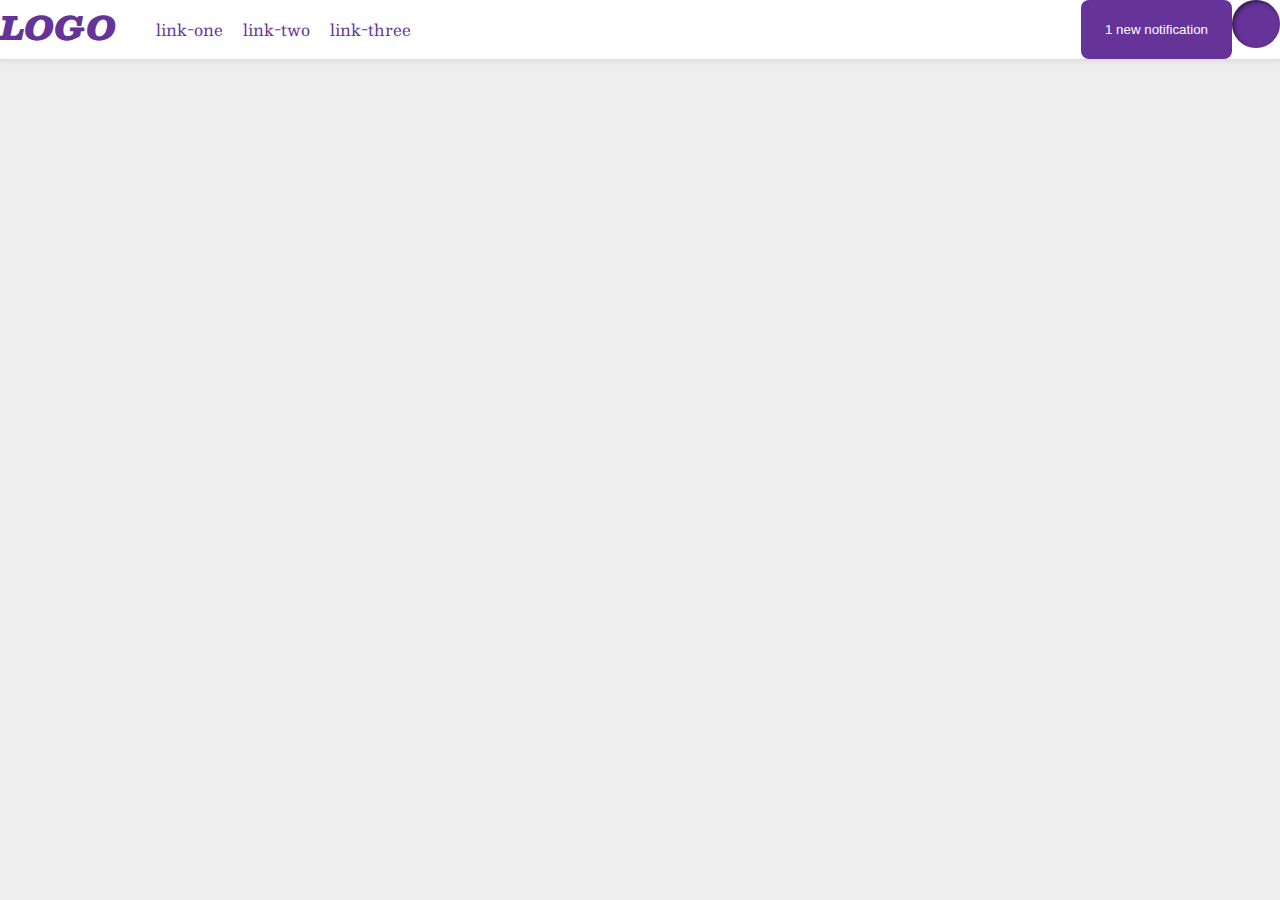
<file: flex/03-flex-header-2/index.html>
<!DOCTYPE html>
<html lang="en">
  <head>
    <meta charset="UTF-8">
    <meta http-equiv="X-UA-Compatible" content="IE=edge">
    <meta name="viewport" content="width=device-width, initial-scale=1.0">
    <title>Flex Header 2</title>
    <link rel="stylesheet" href="style.css">
  </head>
  <body>
    <div class="header">
      <div class ="bundle-left">
        <div class="logo">
          LOGO
        </div>
        <ul class="links">
          <li><a href="https://google.com">link-one</a></li>
          <li><a href="https://google.com">link-two</a></li>
          <li><a href="https://google.com">link-three</a></li>
        </ul>
      </div>
      <div class="bundle-right">
        <button class="notifications">
          1 new notification
        </button>
        <div class="profile-image"></div>
      </div>
    </div>
  </body>
</html>
</file>
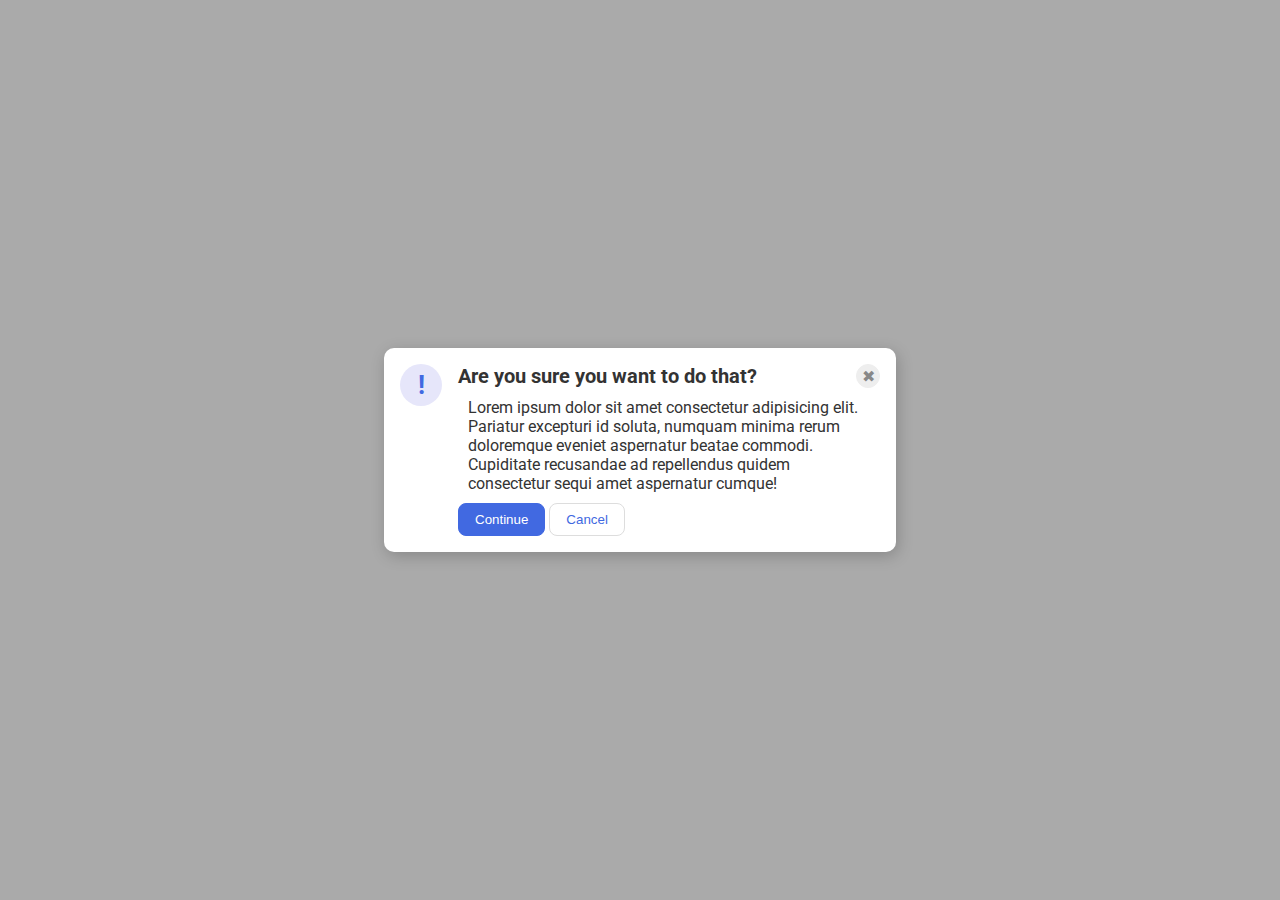
<file: flex/05-flex-modal/index.html>
<!DOCTYPE html>
<html lang="en">
  <head>
    <meta charset="UTF-8">
    <meta http-equiv="X-UA-Compatible" content="IE=edge">
    <meta name="viewport" content="width=device-width, initial-scale=1.0">
    <link rel="stylesheet" href="style.css">
    <title>Modal</title>
  </head>
  <body>
    <div class="modal">
      <div class="icon">!</div>
      <div class="container">
        <div class = "header-title">
          <div class="header">Are you sure you want to do that?</div>
          <button class="close-button">✖</button>
        </div>
        <div class="text">Lorem ipsum dolor sit amet consectetur adipisicing elit. Pariatur excepturi id soluta, numquam minima rerum doloremque eveniet aspernatur beatae commodi. Cupiditate recusandae ad repellendus quidem consectetur sequi amet aspernatur cumque!</div>
        <div class = "buttons">
          <button class="continue">Continue</button>
          <button class="cancel">Cancel</button>
        </div>
      </div>
    </div>
  </body>
</html>
</file>
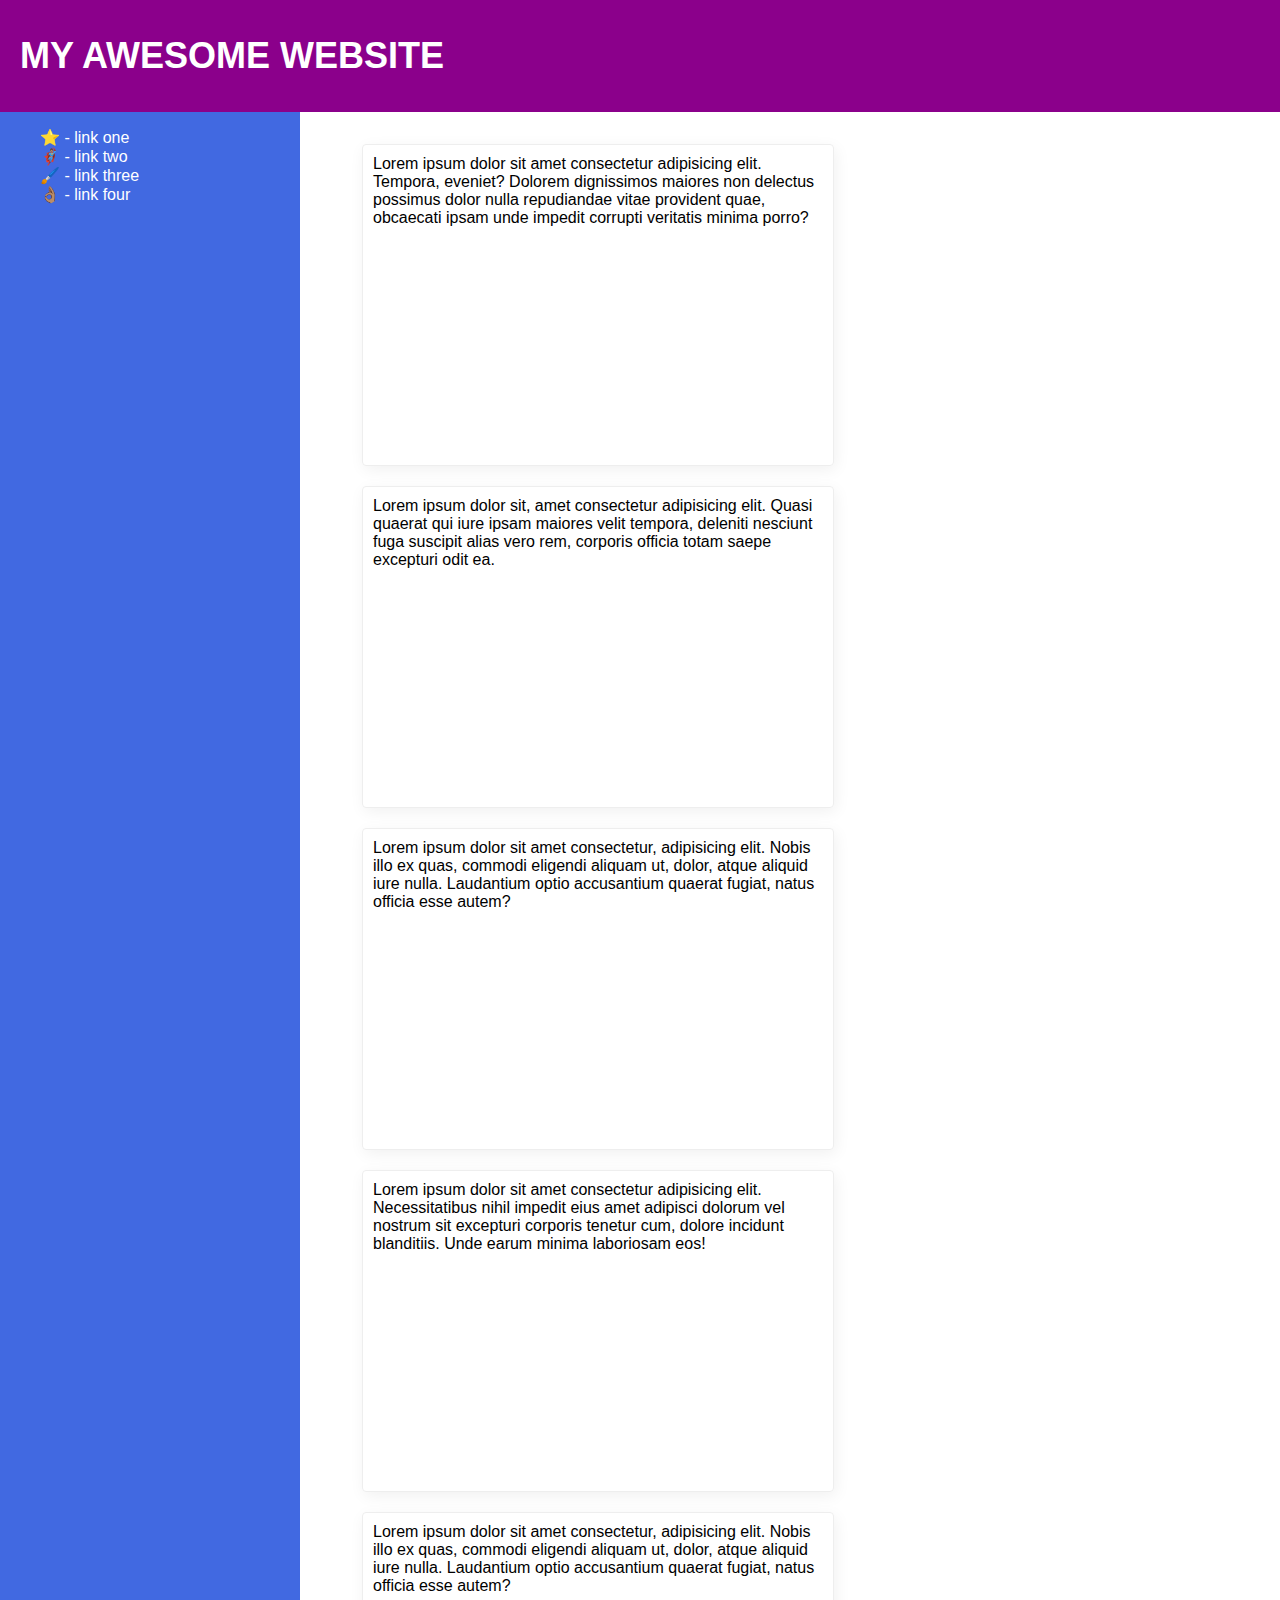
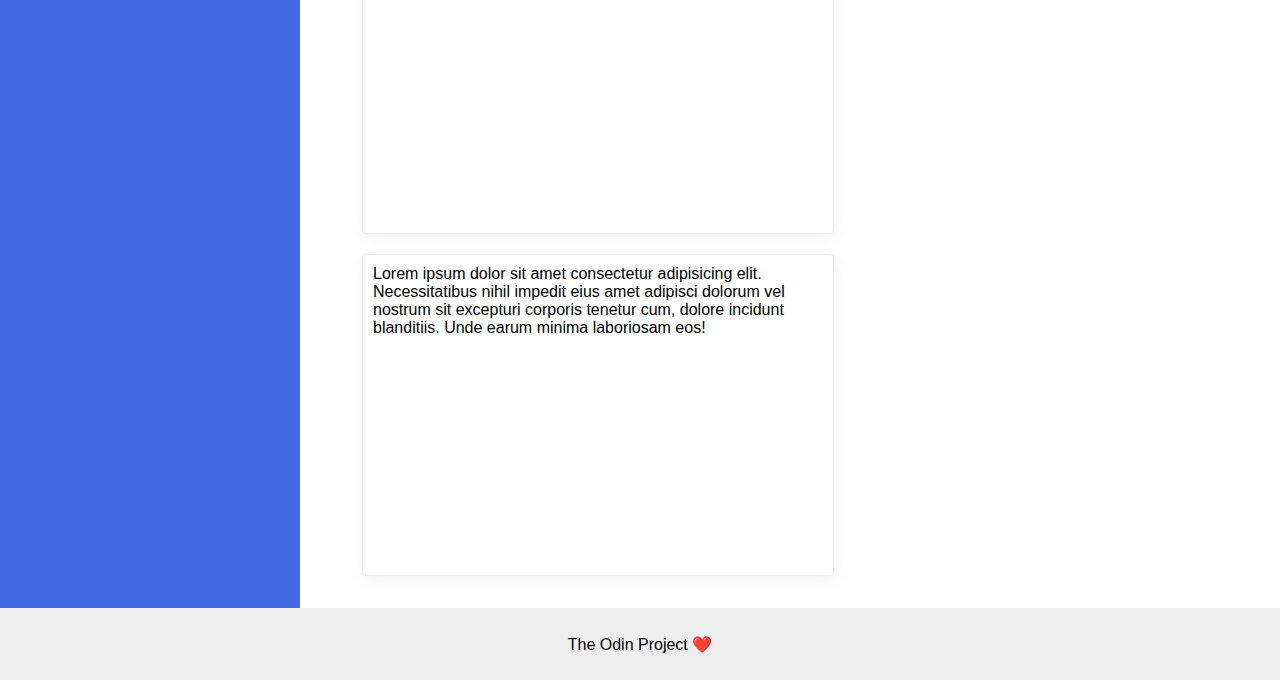
<file: flex/07-flex-layout-2/index.html>
<!DOCTYPE html>
<html lang="en">
  <head>
    <meta charset="UTF-8">
    <meta http-equiv="X-UA-Compatible" content="IE=edge">
    <meta name="viewport" content="width=device-width, initial-scale=1.0">
    <title>The Holy Grail</title>
    <link rel="stylesheet" href="style.css">
  </head>
  <body>
    <div class="header">
      MY AWESOME WEBSITE
    </div>
    <div class ="content">
    <div class="sidebar">
      <ul>
        <li><a href="#">⭐ - link one</a></li>
        <li><a href="#">🦸🏽‍♂️ - link two</a></li>
        <li><a href="#">🖌️ - link three</a></li>
        <li><a href="#">👌🏽 - link four</a></li>
      </ul>
    </div>
    <div class = "text-cards">
      <div class="card">Lorem ipsum dolor sit amet consectetur adipisicing elit. Tempora, eveniet? Dolorem dignissimos maiores non delectus possimus dolor nulla repudiandae vitae provident quae, obcaecati ipsam unde impedit corrupti veritatis minima porro?</div>
      <div class="card">Lorem ipsum dolor sit, amet consectetur adipisicing elit. Quasi quaerat qui iure ipsam maiores velit tempora, deleniti nesciunt fuga suscipit alias vero rem, corporis officia totam saepe excepturi odit ea.</div>
      <div class="card">Lorem ipsum dolor sit amet consectetur, adipisicing elit. Nobis illo ex quas, commodi eligendi aliquam ut, dolor, atque aliquid iure nulla. Laudantium optio accusantium quaerat fugiat, natus officia esse autem?</div>
      <div class="card">Lorem ipsum dolor sit amet consectetur adipisicing elit. Necessitatibus nihil impedit eius amet adipisci dolorum vel nostrum sit excepturi corporis tenetur cum, dolore incidunt blanditiis. Unde earum minima laboriosam eos!</div>
      <div class="card">Lorem ipsum dolor sit amet consectetur, adipisicing elit. Nobis illo ex quas, commodi eligendi aliquam ut, dolor, atque aliquid iure nulla. Laudantium optio accusantium quaerat fugiat, natus officia esse autem?</div>
      <div class="card">Lorem ipsum dolor sit amet consectetur adipisicing elit. Necessitatibus nihil impedit eius amet adipisci dolorum vel nostrum sit excepturi corporis tenetur cum, dolore incidunt blanditiis. Unde earum minima laboriosam eos!</div>
    </div>
    </div>
    <div class="footer">
      The Odin Project ❤️
    </div>
  </body>
</html>
</file>
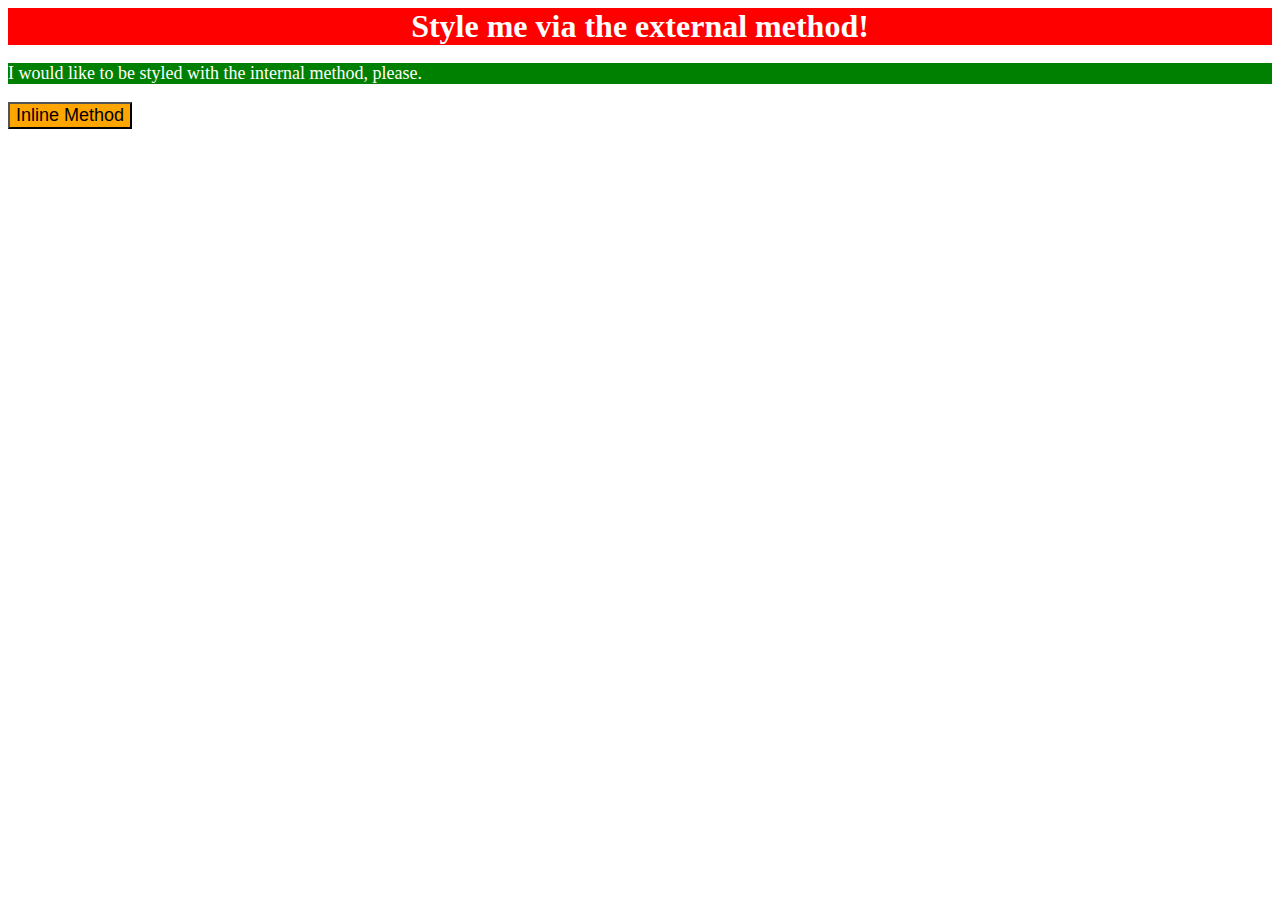
<file: foundations/01-css-methods/index.html>
<!DOCTYPE html>
<html lang="en">
  <head>
    <meta charset="UTF-8">
    <meta http-equiv="X-UA-Compatible" content="IE=edge">
    <meta name="viewport" content="width=device-width, initial-scale=1.0">
    <title>Methods for Adding CSS</title>
    <link rel="stylesheet" href="./style.css">
    <style>
      p{
        background-color: green;
        color: white;
        font-size: 18px;
      }
    </style>
  </head>
  <body>
    <div>Style me via the external method!</div>
    <p>I would like to be styled with the internal method, please.</p>
    <button style = "background-color: orange; font-size: 18px;">Inline Method</button>
  </body>
</html>
</file>
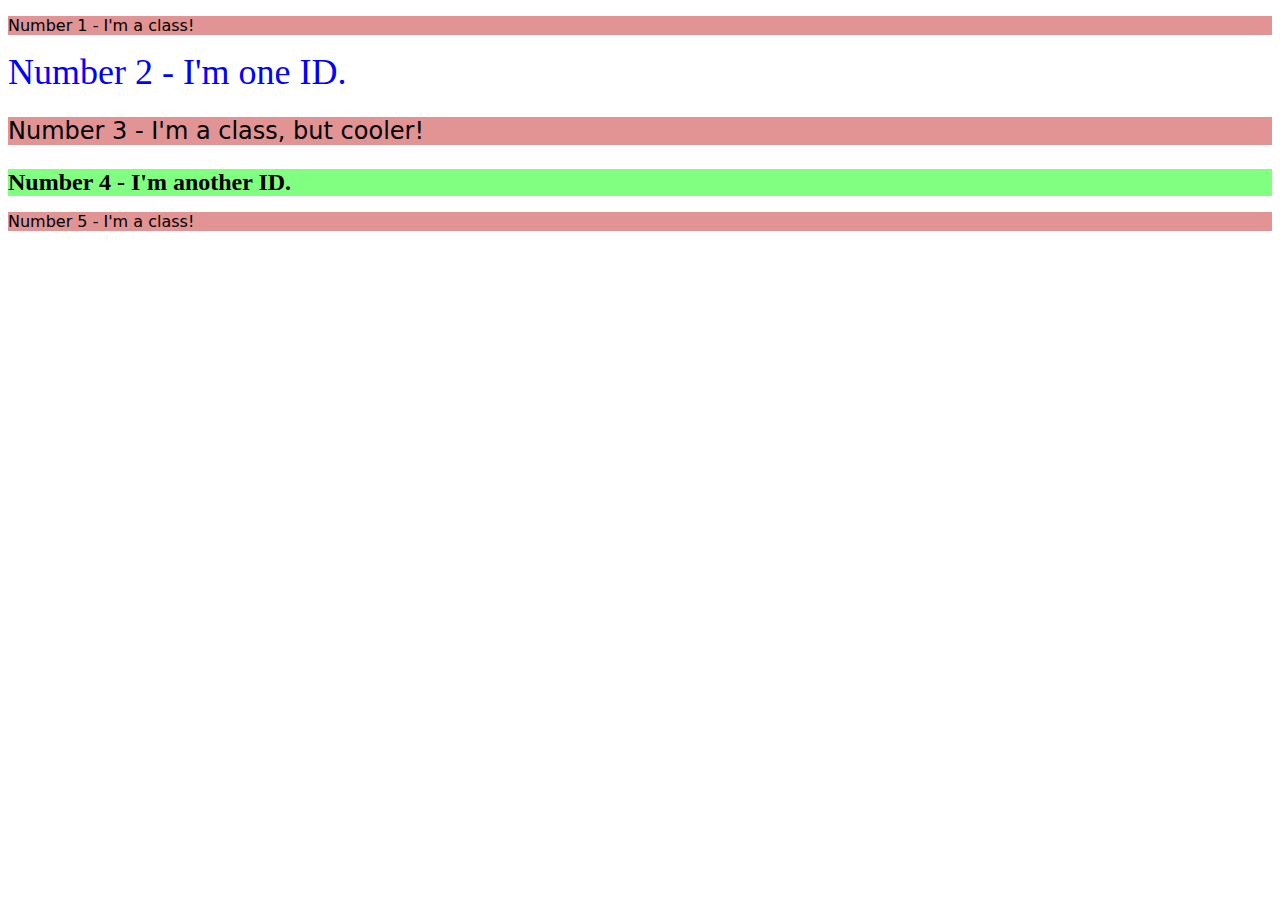
<file: foundations/02-class-id-selectors/index.html>
<!DOCTYPE html>
<html lang="en">
  <head>
    <meta charset="UTF-8">
    <meta http-equiv="X-UA-Compatible" content="IE=edge">
    <meta name="viewport" content="width=device-width, initial-scale=1.0">
    <title>Class and ID Selectors</title>
    <link rel="stylesheet" href="style.css">
  </head>
  <body>
    <p class ="odd" ID ="one">Number 1 - I'm a class!</p>
    <div ID = "two">Number 2 - I'm one ID.</div>
    <p class = "odd" ID = "three">Number 3 - I'm a class, but cooler!</p>
    <div ID = "four">Number 4 - I'm another ID.</div>
    <p class = "odd" ID = "five">Number 5 - I'm a class!</p>
  </body>
</html>
</file>
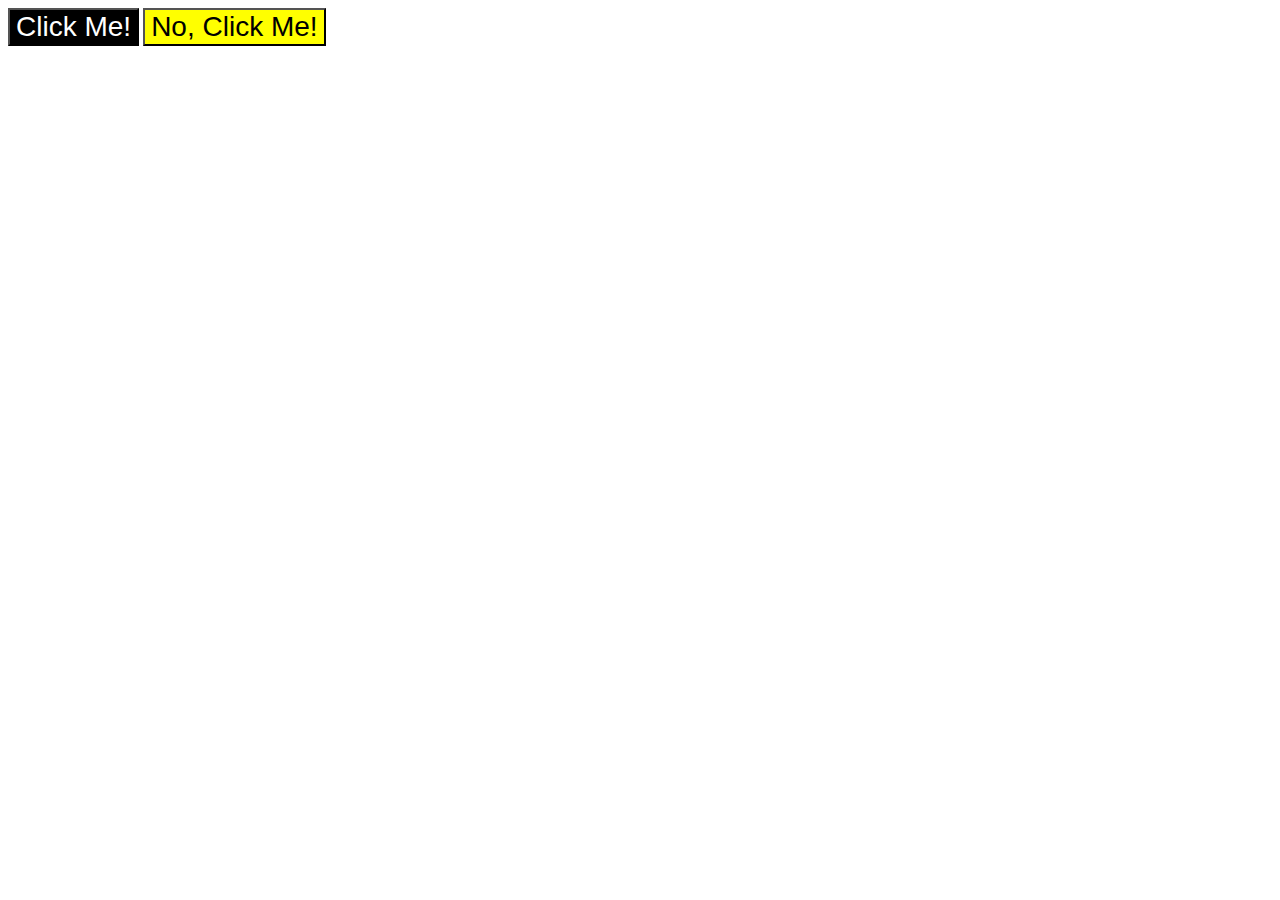
<file: foundations/03-grouping-selectors/index.html>
<!DOCTYPE html>
<html lang="en">
  <head>
    <meta charset="UTF-8">
    <meta http-equiv="X-UA-Compatible" content="IE=edge">
    <meta name="viewport" content="width=device-width, initial-scale=1.0">
    <title>Grouping Selectors</title>
    <link rel="stylesheet" href="style.css">
  </head>
  <body>
    <button class="first">Click Me!</button>
    <button class="second">No, Click Me!</button>
  </body>
</html>
</file>
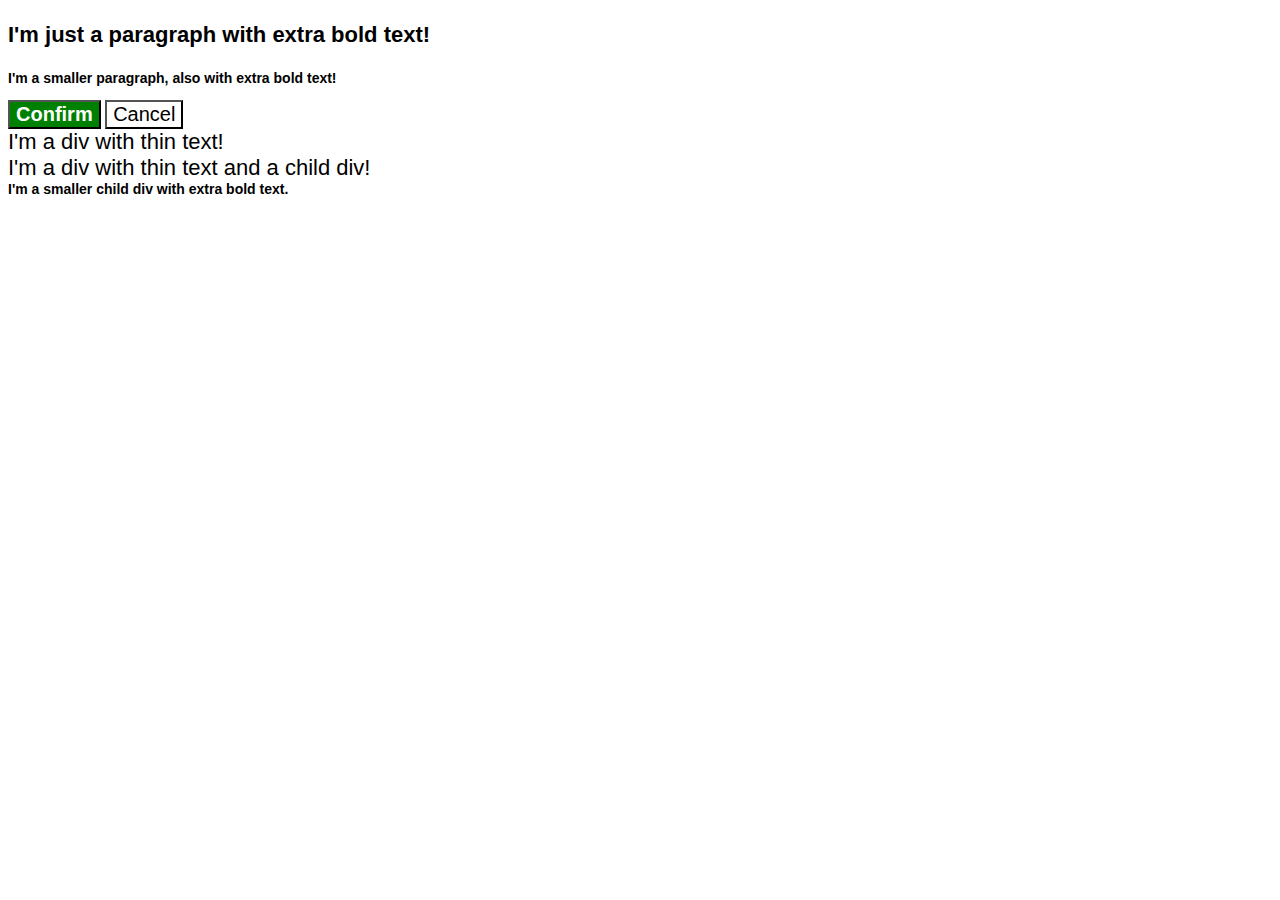
<file: foundations/06-cascade-fix/index.html>
<!DOCTYPE html>
<html lang="en">
  <head>
    <meta charset="UTF-8">
    <meta http-equiv="X-UA-Compatible" content="IE=edge">
    <meta name="viewport" content="width=device-width, initial-scale=1.0">
    <title>Fix the Cascade</title>
    <link rel="stylesheet" href="style.css">
  </head>
  <body>
    <p class="para">I'm just a paragraph with extra bold text!</p>
    <p class="para small-para">I'm a smaller paragraph, also with extra bold text!</p>

    <button class="button confirm">Confirm</button>
    <button class="button cancel">Cancel</button>

    <div class="text">I'm a div with thin text!</div>
    <div class="text">I'm a div with thin text and a child div!
      <div class="text child">I'm a smaller child div with extra bold text.</div>
    </div>
  </body>
</html>
</file>
<file: flex/03-flex-header-2/style.css>
/* this is some magical font-importing.  
you'll learn about it later. */
@import url('https://fonts.googleapis.com/css2?family=Besley:ital,wght@0,400;1,900&display=swap');

body {
  margin: 0;
  background: #eee;
  font-family: Besley, serif;
}

.header {
  background: white;
  border-bottom: 1px solid #ddd;
  box-shadow: 0 0 8px rgba(0,0,0,.1);
  display: flex;
  justify-content: space-between;
  gap: 20px;
}

.profile-image {
  background: rebeccapurple;
  box-shadow: inset 2px 2px 4px rgba(0,0,0,.5);
  border-radius: 50%;
  width: 48px;
  height: 48px;
}

.logo {
  color: rebeccapurple;
  font-size: 32px;
  font-weight: 900;
  font-style: italic;
}

button {
  border: none;
  border-radius: 8px;
  background: rebeccapurple;
  color: white;
  padding: 8px 24px;
}

a {
  /* this removes the line under our links */
  text-decoration: none;
  color: rebeccapurple;
}

ul {
  list-style-type: none;
  display: flex;
  gap: 20px;
  flex-basis: 80%;
}

.bundle-left, .bundle-right{
  display: flex;
  justify-content: center;
}
</file>
<file: flex/05-flex-modal/style.css>
@import url('https://fonts.googleapis.com/css2?family=Roboto:wght@400;700&display=swap');

html, body {
  height: 100%;
}

body {
  font-family: Roboto, sans-serif;
  margin: 0;
  background: #aaa;
  color: #333;
  /* I'll give you this one for free lol */
  display: flex;
  align-items: center;
  justify-content: center;
}

.modal {
  background: white;
  width: 480px;
  border-radius: 10px;
  box-shadow: 2px 4px 16px rgba(0,0,0,.2);
  display: flex;
  gap: 16px;
  padding: 16px;
}

.icon {
  color: royalblue;
  font-size: 26px;
  font-weight: 700;
  background: lavender;
  width: 42px;
  height: 42px;
  border-radius: 50%;
  display: flex;
  align-items: center;
  justify-content: center;
  flex-shrink: 0;
}

.close-button {
  background: #eee;
  border-radius: 50%;
  color: #888;
  font-weight: 400;
  font-size: 16px;
  height: 24px;
  width: 24px;
  display: flex;
  align-items: center;
  justify-content: center;
  border: 1px solid #eee;
  padding: 0;
}

.header-title{
  font-size: 20px;
  font-weight: 700;
  display: flex;
}
.header{
  flex: auto;
}
.text{
  padding: 10px;
}


button {
  cursor: pointer;
  padding: 8px 16px;
  border-radius: 8px;
}

button.continue {
  background: royalblue;
  border: 1px solid royalblue;
  color: white;
}

button.cancel {
  background: white;
  border: 1px solid #ddd;
  color: royalblue;
}
</file>
<file: flex/07-flex-layout-2/style.css>
body {
  font-family: -apple-system, BlinkMacSystemFont, 'Segoe UI', Roboto, Oxygen, Ubuntu, Cantarell, 'Open Sans', 'Helvetica Neue', sans-serif;
  margin: 0;
  min-height: 100vh;
}

.header {
  height: 72px;
  background: darkmagenta;
  color: white;
  font-size: 36px;
  font-weight: 900;
  display: flex;
  align-items: center;
  justify-content: left;
  padding: 20px;
}

.footer {
  height: 72px;
  background: #eee;
  color: darkmagenta;
}

.sidebar {
  width: 300px;
  background: royalblue;
  box-sizing: border-box;
}

.card {
  border: 1px solid #eee;
  box-shadow: 2px 4px 16px rgba(0,0,0,.06);
  border-radius: 4px;
}

ul{
  list-style-type: none;
}
a{
  text-decoration: none;
  color: white;
}
.content{
  display: flex;
  gap: 30px;
}
.sidebar{
  flex-shrink: 0;
}
.text-cards{
  display: flex;
  flex-wrap: wrap;
  padding: 32px;
  gap: 20px;
}
.card{
  width: 450px;
  height: 300px;
  padding: 10px;
  flex-shrink: 0;
}
.footer{
  color: black;
  display: flex;
  align-items: center;
  justify-content: center;
}
</file>
<file: foundations/01-css-methods/style.css>
div {
    background-color: red;
    color: white;
    font-size: 32px;
    text-align: center;
    font-weight: bold;
}
</file>
<file: foundations/02-class-id-selectors/style.css>
.odd {
    background-color: rgb(226, 147, 147);
    font-family: Verdana, "DejaVu Sans", sans-serif;
}
#two {
    color: blue;
    font-size: 36px;
}

.odd#three {
    font-size: 24px;
}
#four{
    background-color: hsl(120, 100%, 75%);
    font-weight: bold;
    font-size: 24px;
}
</file>
<file: foundations/03-grouping-selectors/style.css>
.first{
    background-color: black;
    color: white
}

.second{
    background-color: yellow;
}

.first, .second{
    font-family: Helvetica, "Times New Roman", sans-serif;
    font-size: 28px;
}
</file>
<file: foundations/06-cascade-fix/style.css>
body {
  font-family: Arial, Helvetica, sans-serif;
}

.para,
.small-para {
  color: hsl(0, 0%, 0%);
  font-weight: 800;
}

.para {
  font-size: 22px;
}

.small-para {
  font-size: 14px;
  font-weight: 800;
}

.button {
  background-color: rgb(255, 255, 255);
  color: rgb(0, 0, 0);
  font-size: 20px;
}

.confirm {
  background: green;
  color: white;
  font-weight: bold;
} 
div.text {
  color: rgb(0, 0, 0);
  font-size: 22px;
  font-weight: 100;
}

div.child {
  color: rgb(0, 0, 0);
  font-weight: 800;
  font-size: 14px;
}
</file>
